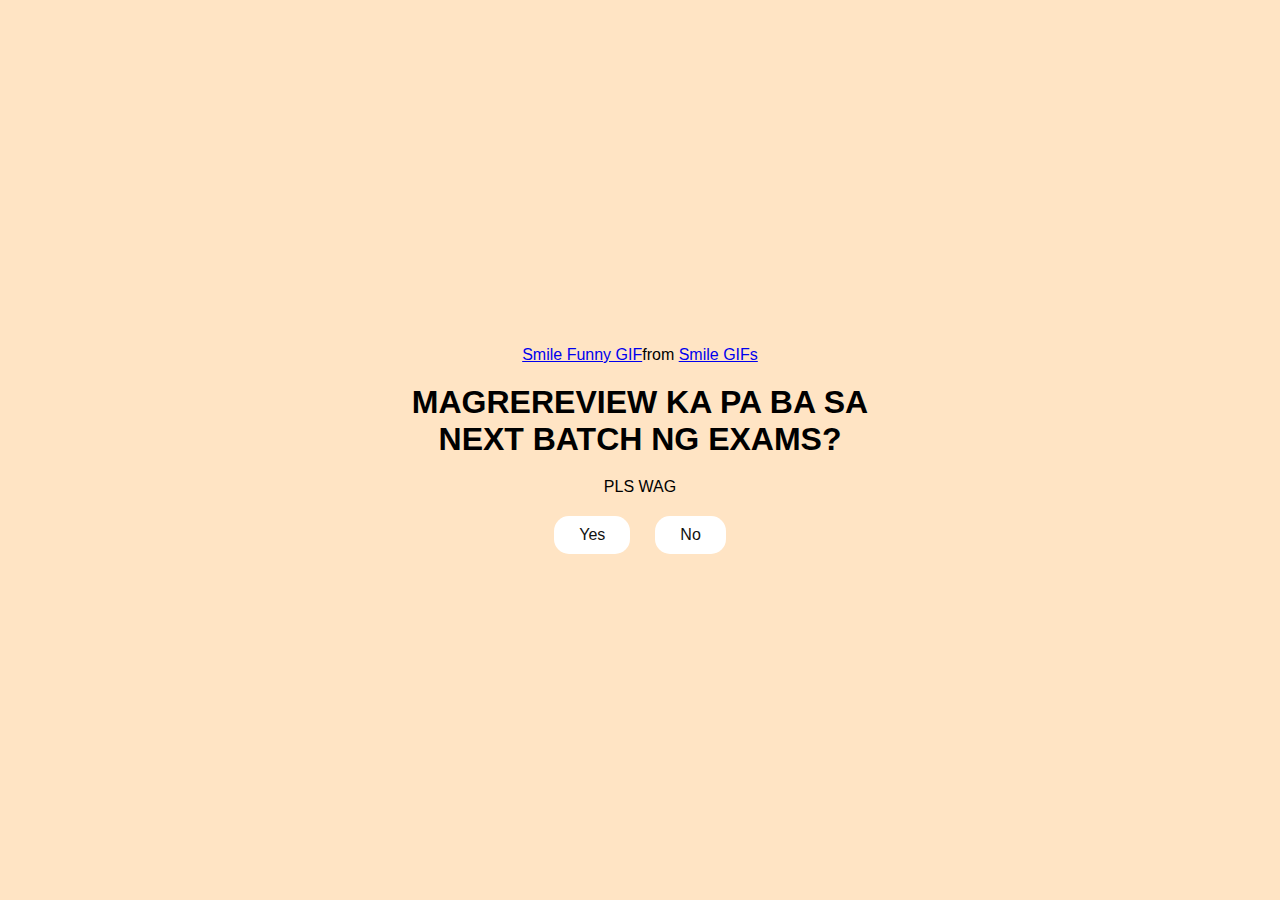
<file: index.html>
<!DOCTYPE html>
<html lang="en">

<head>
    <meta charset="UTF-8">
    <meta name="viewport" content="width=device-width, initial-scale=1.0">
    <title>Questionnaire</title>
    <link rel="stylesheet" href="./style.css" />

</head>

<body>
    <div class="container">
        <div class="tenor-gif-embed" data-postid="9917382033401741568" data-share-method="host"
            data-aspect-ratio="0.931727" data-width="100%"><a
                href="https://tenor.com/view/smile-funny-face-gif-9917382033401741568">Smile Funny GIF</a>from <a
                href="https://tenor.com/search/smile-gifs">Smile GIFs</a></div>
        <script type="text/javascript" async src="https://tenor.com/embed.js"></script>

        <h1>MAGREREVIEW KA PA BA SA NEXT BATCH NG EXAMS?</h1>

        <body>PLS WAG</body>
        <div class="btn">
            <a href="no1.html">Yes</a>
            <a href="yes.html">No</a>
        </div>

    </div>

</body>

</html>
</file>
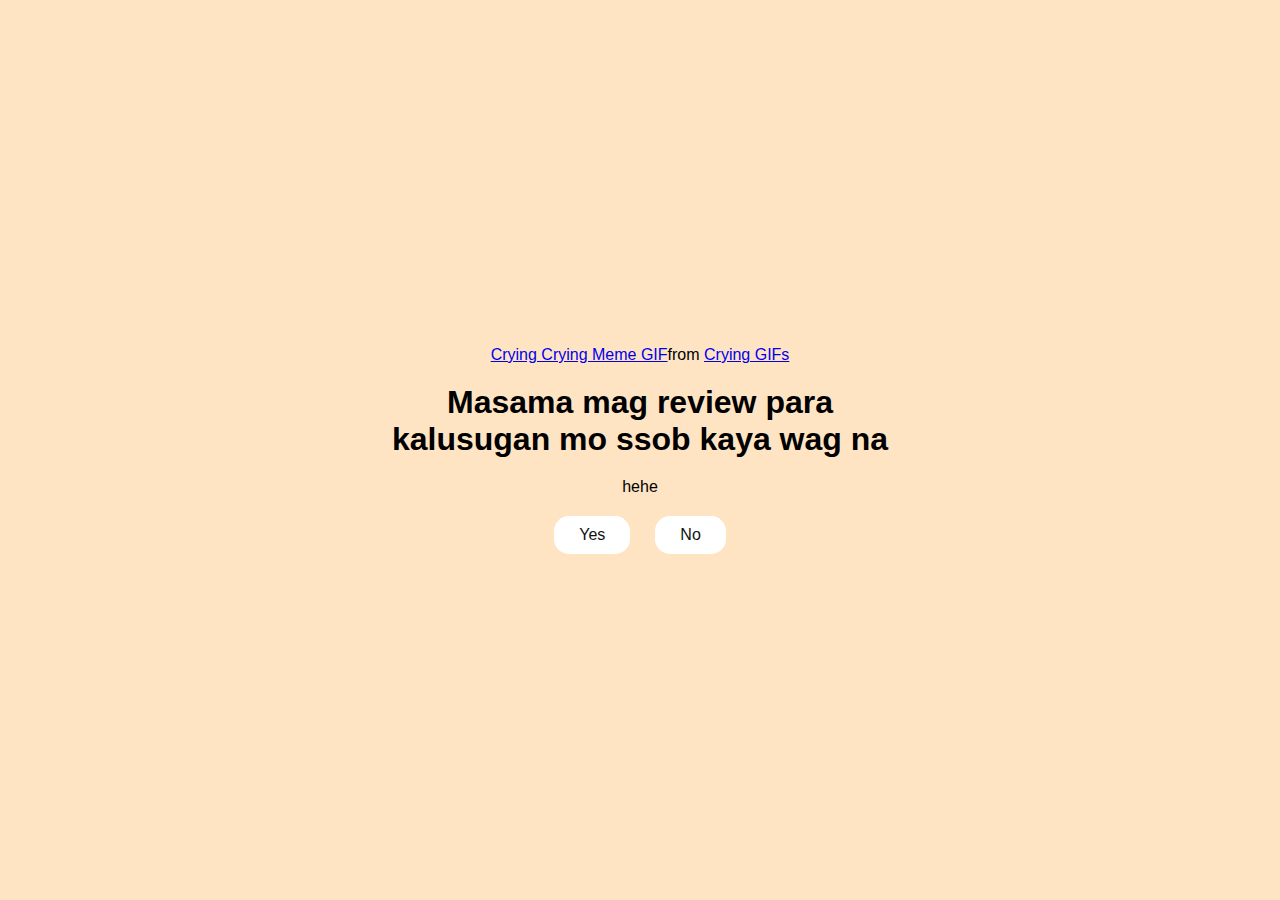
<file: no1.html>
<!DOCTYPE html>
<html lang="en">

<head>
    <meta charset="UTF-8">
    <meta name="viewport" content="width=device-width, initial-scale=1.0">
    <title>hehe</title>
    <link rel="stylesheet" href="./style.css" />

</head>

<body>
    <div class="container">
        <div class="tenor-gif-embed" data-postid="26327776" data-share-method="host" data-aspect-ratio="0.996875"
            data-width="100%"><a href="https://tenor.com/view/crying-crying-meme-gif-26327776">Crying Crying Meme
                GIF</a>from <a href="https://tenor.com/search/crying-gifs">Crying GIFs</a></div>
        <script type="text/javascript" async src="https://tenor.com/embed.js"></script>

        <h1>Masama mag review para kalusugan mo ssob kaya wag na</h1>
            <body>hehe</body>
        <div class="btn">
            <a href="no2.html">Yes</a>
            <a href="yes.html">No</a>
        </div>

    </div>
</body>

</html>
</file>
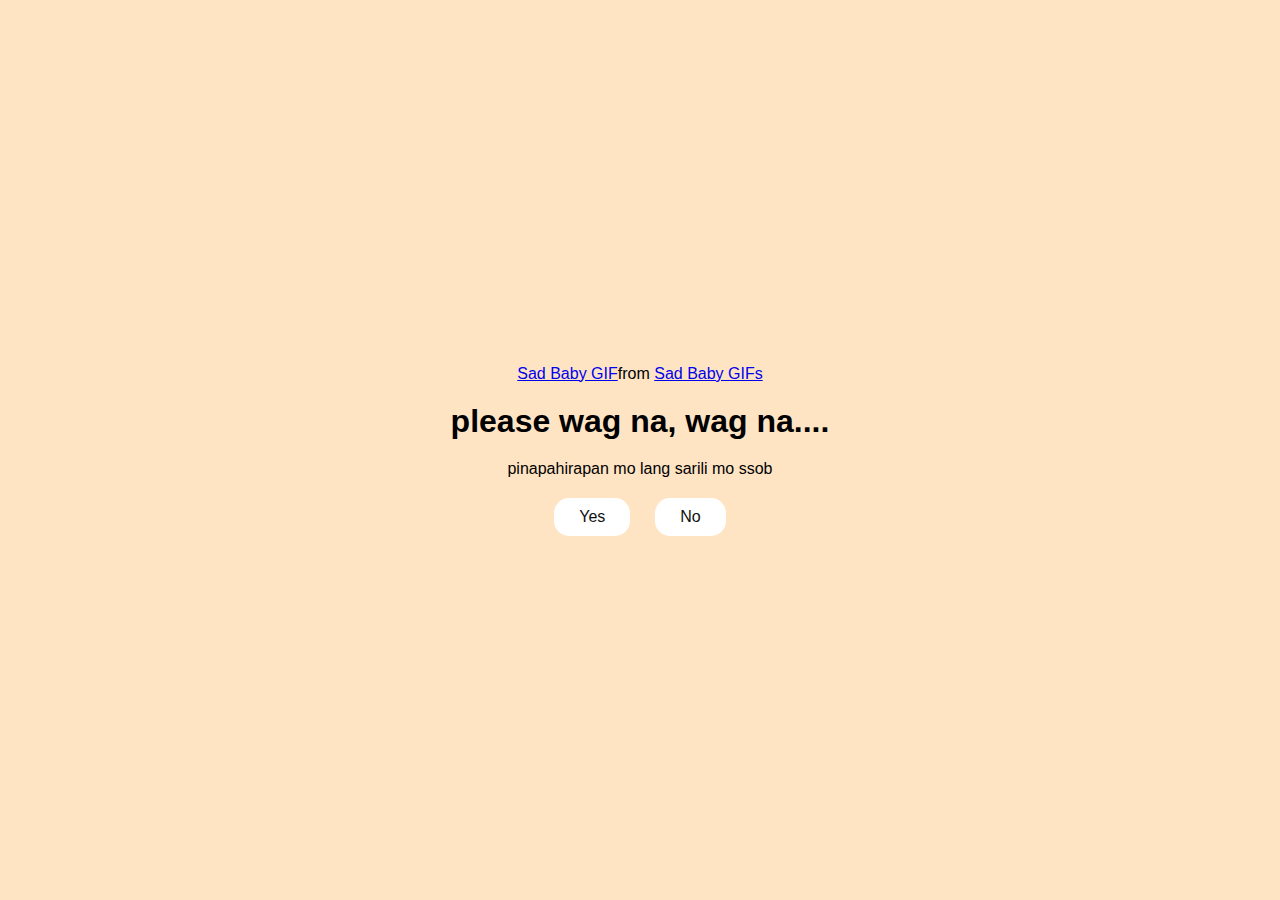
<file: no2.html>
<!DOCTYPE html>
<html lang="en">

<head>
    <meta charset="UTF-8">
    <meta name="viewport" content="width=device-width, initial-scale=1.0">
    <title>hehe</title>
    <link rel="stylesheet" href="./style.css" />

</head>

<body>
        <div class="container">
            <div class="tenor-gif-embed" data-postid="10797160705693024102" data-share-method="host" data-aspect-ratio="1"
                data-width="100%"><a href="https://tenor.com/view/sad-baby-gif-10797160705693024102">Sad Baby GIF</a>from <a
                 href="https://tenor.com/search/sad+baby-gifs">Sad Baby GIFs</a></div>
            <script type="text/javascript" async src="https://tenor.com/embed.js"></script>
            <h1>please wag na, wag na....</h1>

            <body>pinapahirapan mo lang sarili mo ssob</body>
            <div class="btn">
                <a href="#" id="move-random">Yes</a>
                <a href="yes.html">No</a>
            </div>

        </div>
        <script src="./script.js"></script>

    </body>

</html>
</file>
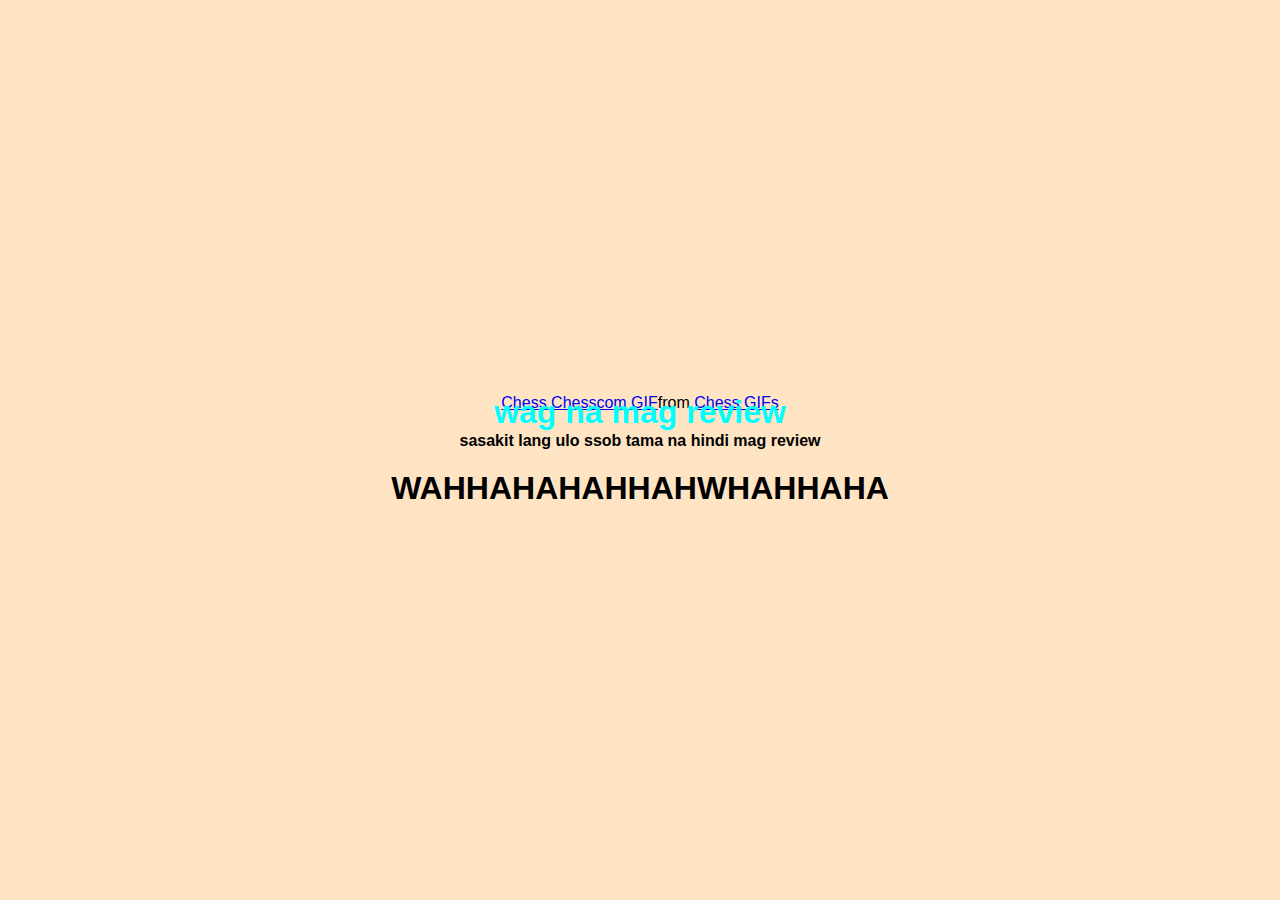
<file: yes.html>
<!DOCTYPE html>
<html lang="en">

<head>
    <meta charset="UTF-8">
    <meta name="viewport" content="width=device-width, initial-scale=1.0">
    <title>hehe</title>
    <link rel="stylesheet" href="./style.css" />

</head>

<body>
    <div class="container">
        <div class="tenor-gif-embed" data-postid="25967429" data-share-method="host" data-aspect-ratio="1"
            data-width="100%"><a
                href="https://tenor.com/view/chess-chesscom-chess-gif-reaction-react-gif-25967429">Chess Chesscom
                GIF</a>from <a href="https://tenor.com/search/chess-gifs">Chess GIFs</a></div>
        <script type="text/javascript" async src="https://tenor.com/embed.js"></script>
        <h4>sasakit lang ulo ssob tama na hindi mag review</h4>
        <h1>WAHHAHAHAHHAHWHAHHAHA</h1>

            <div class="overlay-text">
                <h1>wag na mag review</h1>
            </div>
    </div>

</body>

</html>
</file>
<file: style.css>
* {
    margin: 0;
    padding: 0;
    box-sizing: border-box;
    font-family: sans-serif; 
}

body {
    width: 100%;
    min-height: 100vh;
    display: flex;
    justify-content: center;
    align-items: center;
    background-color: bisque;
}

.container {
    flex-wrap: ;
    display: flex;
    flex-direction: column;
    text-align: center;
    align-items: center;
    gap: 20px;
    max-width: 500px;
    margin: 20px;
}

.container .tenor-gif-embed {
    max-width: 300px;
}

.overlay-text {
    position: absolute;
    color: aqua;
}

.container .btn {
    display: flex;
    gap: 25px;
}

.btn a {
    text-decoration: none;
    color: #111;
    background-color: #fff;
    padding: 10px 25px;
    border-radius: 15px;
    box-shadow: 0.5rem 1rem 3rem hs1(1, 1%, 1%, 0.3);
}
</file>
